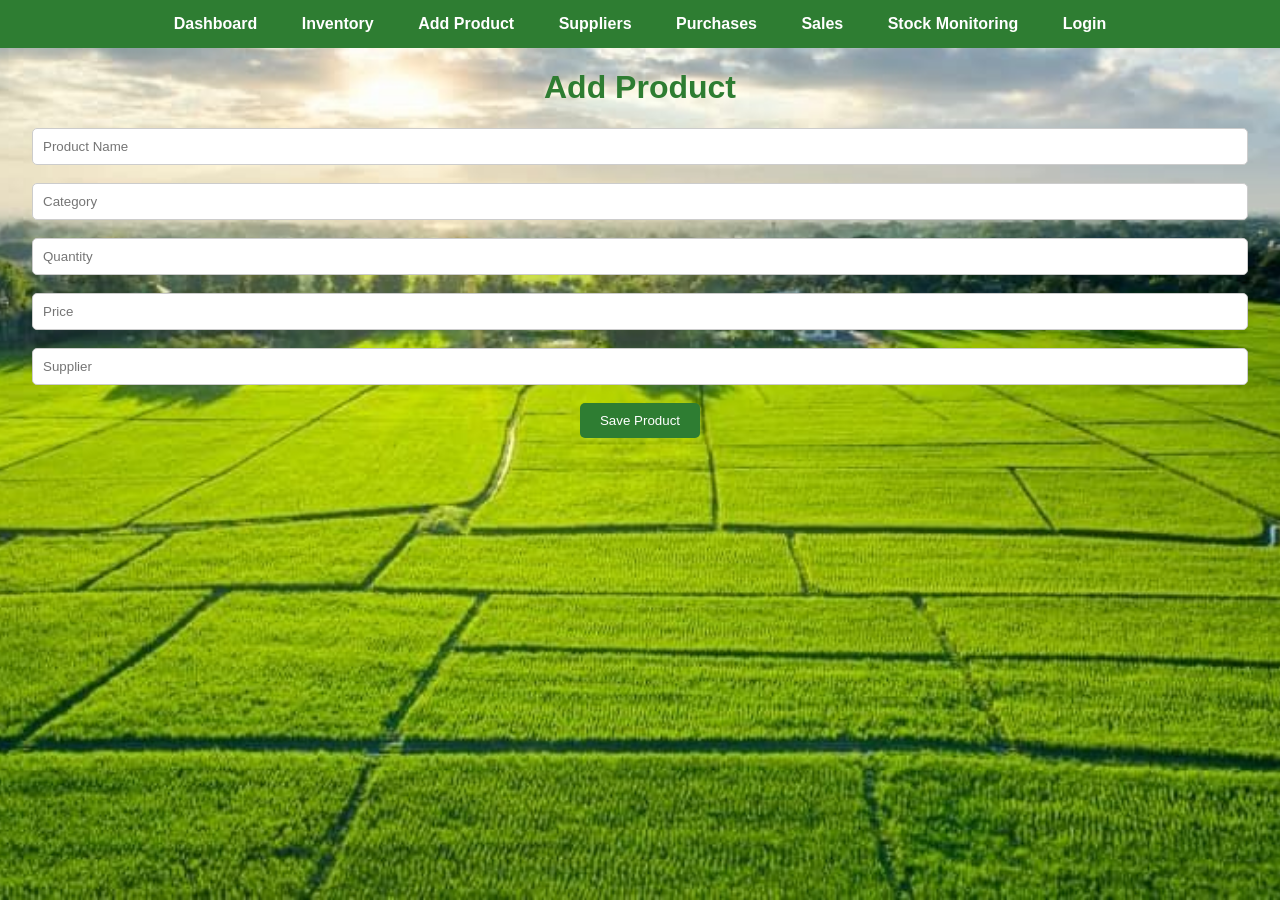
<file: src/main/resources/static/add-product.html>
<!DOCTYPE html>
<html>
<head>
  <title>Add Product</title>
  <link rel="stylesheet" href="style.css">
  <link rel="icon" type="image/jpg" href="favicron.jpg">
</head>
<body>
<div class="navbar">
  <a href="index.html">Dashboard</a>
  <a href="products.html">Inventory</a>
  <a href="add-product.html">Add Product</a>
  <a href="supplier.html">Suppliers</a>
  <a href="purchase.html">Purchases</a>
  <a href="sales.html">Sales</a>
  <a href="stock.html">Stock Monitoring</a>
  <a href="login.html">Login</a>
</div>
<h1>Add Product</h1>

<form id="productForm">

  <input type="text"
         id="productName"
         placeholder="Product Name"
         required>

  <br><br>

  <input type="text"
         id="category"
         placeholder="Category"
         required>

  <br><br>

  <input type="number"
         id="quantity"
         placeholder="Quantity"
         required>

  <br><br>

  <input type="number"
         id="price"
         placeholder="Price"
         required>

  <br><br>

  <input type="text"
         id="supplier"
         placeholder="Supplier"
         required>

  <br><br>

  <button type="submit">
    Save Product
  </button>

</form>

<h3 id="message"></h3>

<script>

  document.getElementById("productForm")
  .addEventListener("submit", function(event){

      event.preventDefault();

      const product = {

          productName:
              document.getElementById("productName").value,

          category:
              document.getElementById("category").value,

          quantity:
              parseInt(document.getElementById("quantity").value),

          price:
              parseFloat(document.getElementById("price").value),

          supplier:
              document.getElementById("supplier").value
      };

      fetch('/products', {

          method:'POST',

          headers:{
              'Content-Type':'application/json'
          },

          body:JSON.stringify(product)

      })

      .then(response => response.json())

      .then(data => {

          document.getElementById("message")
          .innerText =
          "Product Added Successfully!";

          document.getElementById("productForm").reset();
      });

  });

</script>

</body>
</html>
</file>
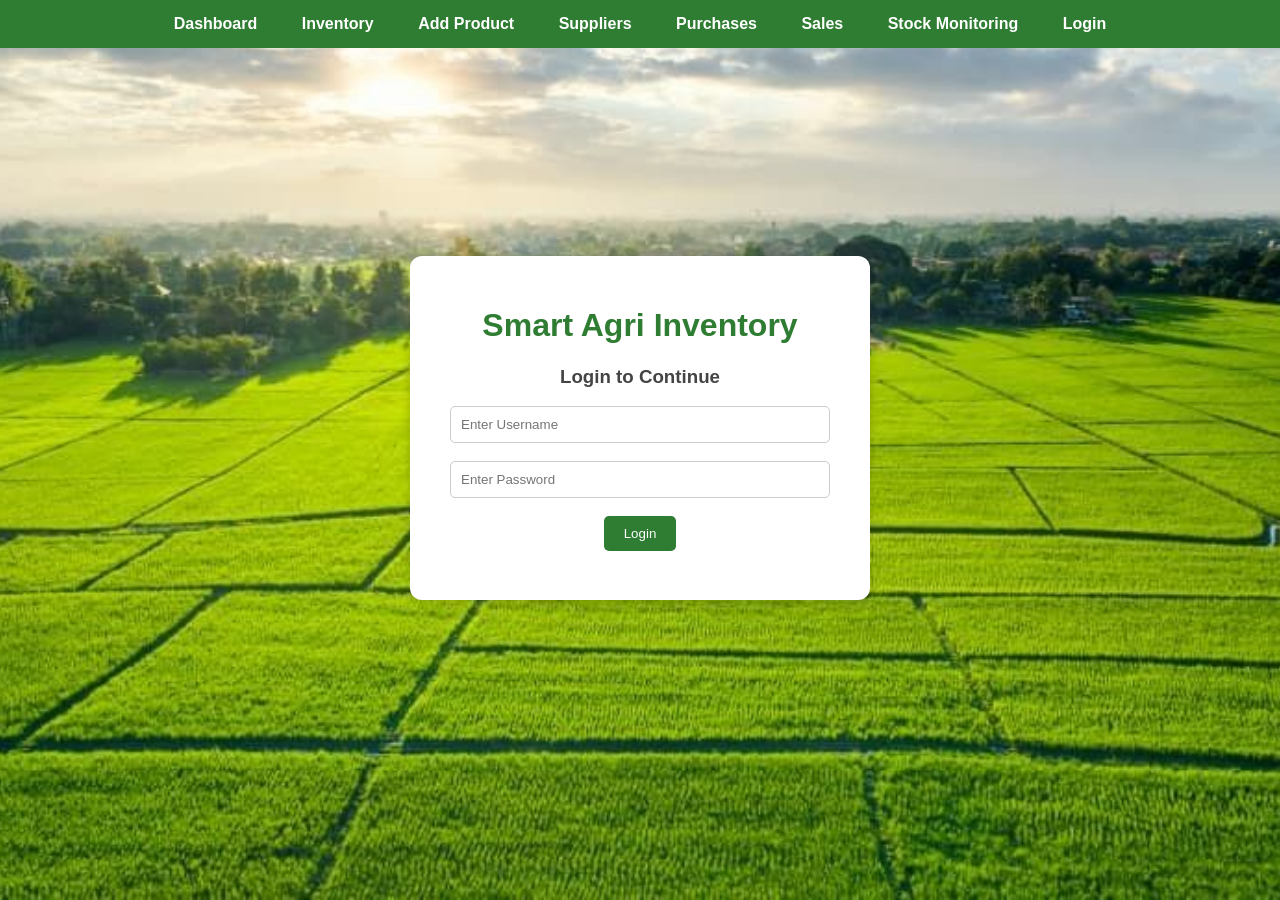
<file: src/main/resources/static/login.html>
<!DOCTYPE html>
<html>
<head>
  <title>Smart Agri Login</title>
  <link rel="stylesheet" href="style.css">
  <link rel="icon" type="image/jpg" href="favicron.jpg">
</head>
<body>

<div class="navbar">
  <a href="index.html">Dashboard</a>
  <a href="products.html">Inventory</a>
  <a href="add-product.html">Add Product</a>
  <a href="supplier.html">Suppliers</a>
  <a href="purchase.html">Purchases</a>
  <a href="sales.html">Sales</a>
  <a href="stock.html">Stock Monitoring</a>
  <a href="login.html">Login</a>
</div>

<div style="display:flex;justify-content:center;align-items:center;height:80vh;">

  <div class="card" style="width:400px;text-align:center;">

    <h1>Smart Agri Inventory</h1>
    <h3>Login to Continue</h3>

    <form id="loginForm">

      <input
              type="text"
              id="username"
              placeholder="Enter Username"
              required>

      <br><br>

      <input
              type="password"
              id="password"
              placeholder="Enter Password"
              required>

      <br><br>

      <button type="submit">
        Login
      </button>

    </form>

    <h3 id="result"></h3>

  </div>

</div>

<script>

  document.getElementById("loginForm")
  .addEventListener("submit", async function(e){

      e.preventDefault();

      const user = {
          username: document.getElementById("username").value,
          password: document.getElementById("password").value
      };

      const response = await fetch(
          "http://localhost:8080/auth/login",
          {
              method:"POST",
              headers:{
                  "Content-Type":"application/json"
              },
              body:JSON.stringify(user)
          });

      const result = await response.text();

      if(result === "Login Successful"){

          document.getElementById("result").innerHTML =
              "✅ Login Successful";

          setTimeout(() => {
              window.location.href = "index.html";
          }, 1000);

      }else{

          document.getElementById("result").innerHTML =
              "❌ Invalid Username or Password";
      }
  });

</script>

</body>
</html>
</file>
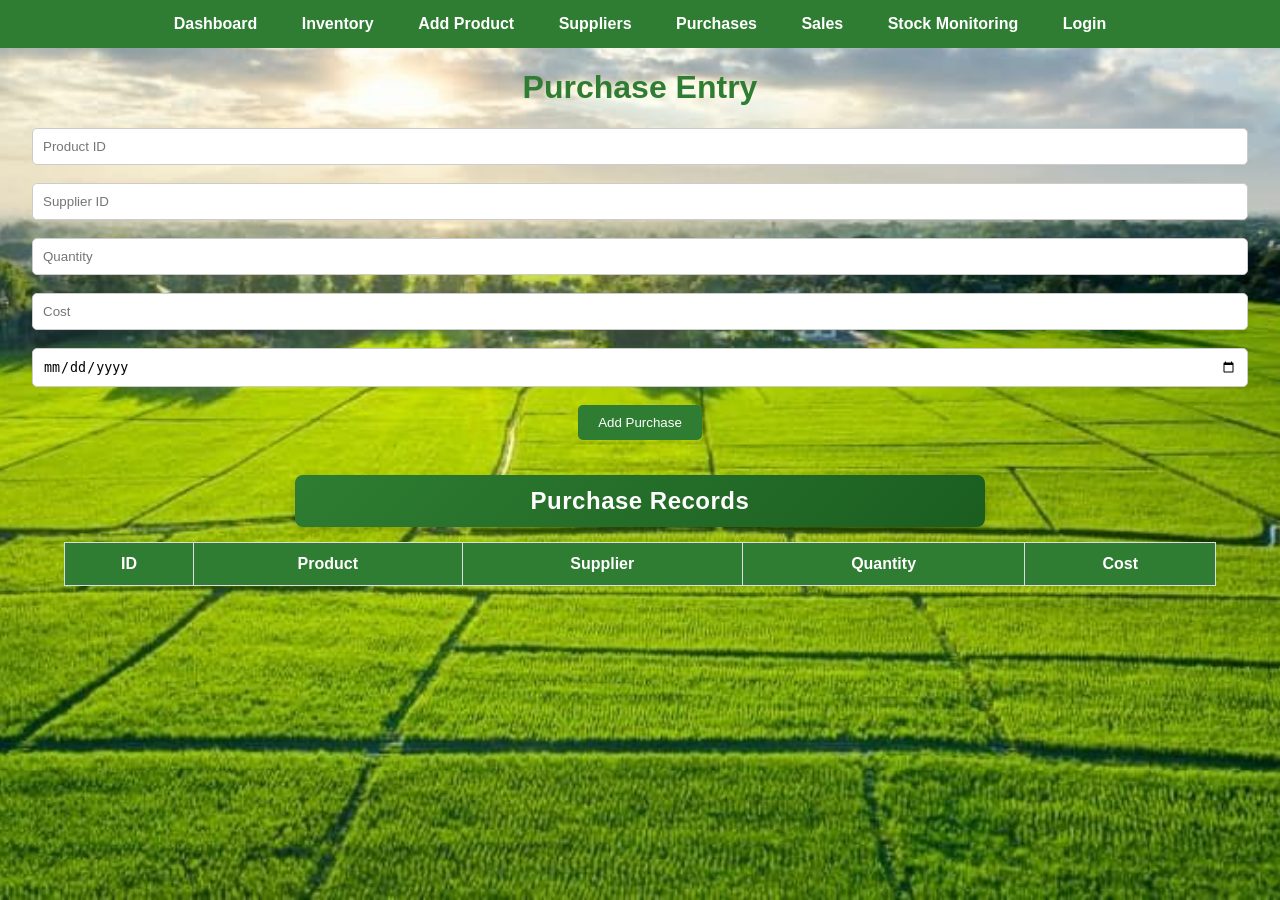
<file: src/main/resources/static/purchase.html>
<!DOCTYPE html>
<html>
<head>
    <title>Purchase Entry</title>
    <link rel="stylesheet" href="style.css">
    <link rel="icon" type="image/jpg" href="favicron.jpg">
</head>
<body>

<div class="navbar">
    <a href="index.html">Dashboard</a>
    <a href="products.html">Inventory</a>
    <a href="add-product.html">Add Product</a>
    <a href="supplier.html">Suppliers</a>
    <a href="purchase.html">Purchases</a>
    <a href="sales.html">Sales</a>
    <a href="stock.html">Stock Monitoring</a>
    <a href="login.html">Login</a>
</div>

<h1>Purchase Entry</h1>

<form id="purchaseForm">

    <input type="number"
           id="productId"
           placeholder="Product ID">

    <br><br>

    <input type="number"
           id="supplierId"
           placeholder="Supplier ID">

    <br><br>

    <input type="number"
           id="quantity"
           placeholder="Quantity">

    <br><br>

    <input type="number"
           id="cost"
           placeholder="Cost">

    <br><br>

    <input type="date"
           id="purchaseDate">

    <br><br>

    <button type="submit">
        Add Purchase
    </button>

</form>

<h2>Purchase Records</h2>

<table border="1">

    <thead>
    <tr>
        <th>ID</th>
        <th>Product</th>
        <th>Supplier</th>
        <th>Quantity</th>
        <th>Cost</th>
    </tr>
    </thead>

    <tbody id="purchaseTable"></tbody>

</table>

<script src="purchase.js"></script>

</body>
</html>
</file>
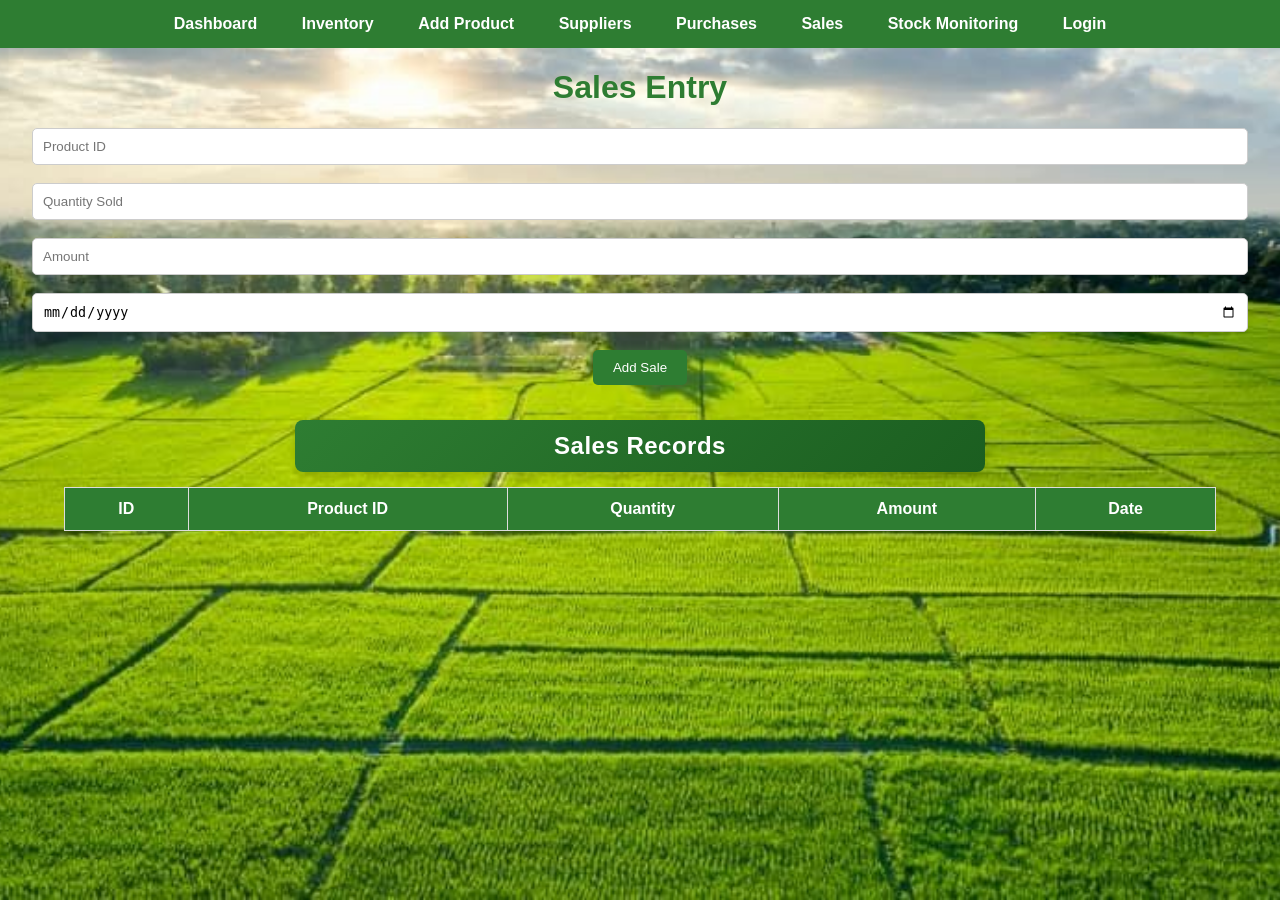
<file: src/main/resources/static/sales.html>
<!DOCTYPE html>
<html>
<head>
  <title>Sales Entry</title>
  <link rel="stylesheet" href="style.css">
  <link rel="icon" type="image/jpg" href="favicron.jpg">
</head>
<body>

<div class="navbar">
  <a href="index.html">Dashboard</a>
  <a href="products.html">Inventory</a>
  <a href="add-product.html">Add Product</a>
  <a href="supplier.html">Suppliers</a>
  <a href="purchase.html">Purchases</a>
  <a href="sales.html">Sales</a>
  <a href="stock.html">Stock Monitoring</a>
  <a href="login.html">Login</a>
</div>

<h1>Sales Entry</h1>

<form id="salesForm">

  <input type="number"
         id="productId"
         placeholder="Product ID">

  <br><br>

  <input type="number"
         id="quantity"
         placeholder="Quantity Sold">

  <br><br>

  <input type="number"
         id="amount"
         placeholder="Amount">

  <br><br>

  <input type="date"
         id="saleDate">

  <br><br>

  <button type="submit">
    Add Sale
  </button>

</form>

<h2>Sales Records</h2>

<table border="1">

  <thead>
  <tr>
    <th>ID</th>
    <th>Product ID</th>
    <th>Quantity</th>
    <th>Amount</th>
    <th>Date</th>
  </tr>
  </thead>

  <tbody id="salesTable"></tbody>

</table>

<script src="sales.js"></script>

</body>
</html>
</file>
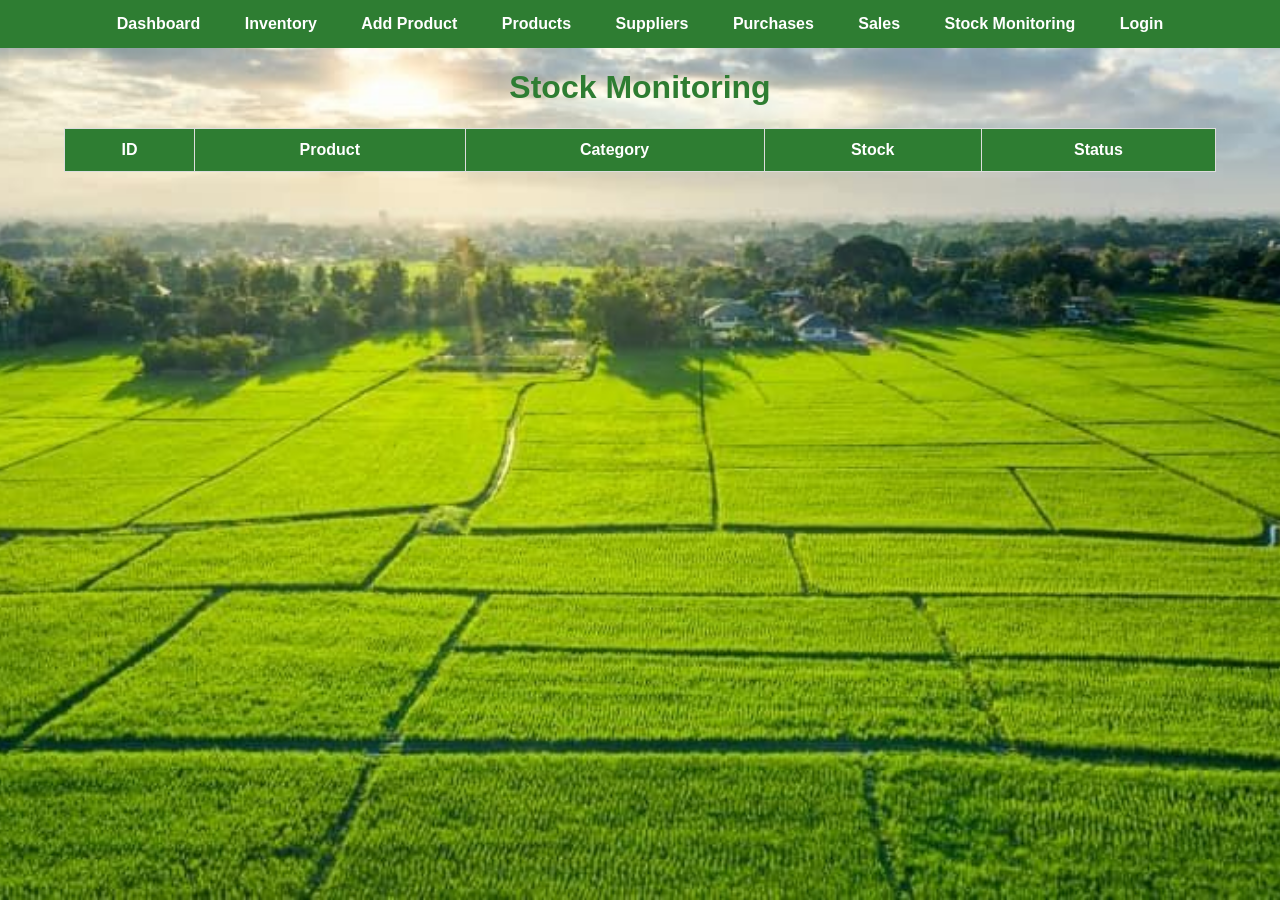
<file: src/main/resources/static/stock.html>
<!DOCTYPE html>
<html>
<head>
  <title>Stock Monitoring</title>
  <link rel="stylesheet" href="style.css">
  <link rel="icon" type="image/jpg" href="favicron.jpg">
</head>

<body>

<div class="navbar">
  <a href="index.html">Dashboard</a>
  <a href="products.html">Inventory</a>
  <a href="add-product.html">Add Product</a>
  <a href="products.html">Products</a>
  <a href="supplier.html">Suppliers</a>
  <a href="purchase.html">Purchases</a>
  <a href="sales.html">Sales</a>
  <a href="stock.html">Stock Monitoring</a>
  <a href="login.html">Login</a>
</div>

<h1>Stock Monitoring</h1>

<table>

  <thead>

  <tr>
    <th>ID</th>
    <th>Product</th>
    <th>Category</th>
    <th>Stock</th>
    <th>Status</th>
  </tr>

  </thead>

  <tbody id="stockTable">

  </tbody>

</table>

<script>

  async function loadStock(){

  const response=await fetch("http://localhost:8080/products");

  const products=await response.json();

  let output="";

  products.forEach(product=>{

  let status="Available";

  if(product.quantity==0){

  status="Out of Stock";

  }
  else if(product.quantity<10){

  status="Low Stock";

  }

  output+=`

  <tr>

  <td>${product.id}</td>

  <td>${product.productName}</td>

  <td>${product.category}</td>

  <td>${product.quantity}</td>

  <td>${status}</td>

  </tr>

  `;

  });

  document.getElementById("stockTable").innerHTML=output;

  }

  loadStock();

</script>

</body>
</html>
</file>
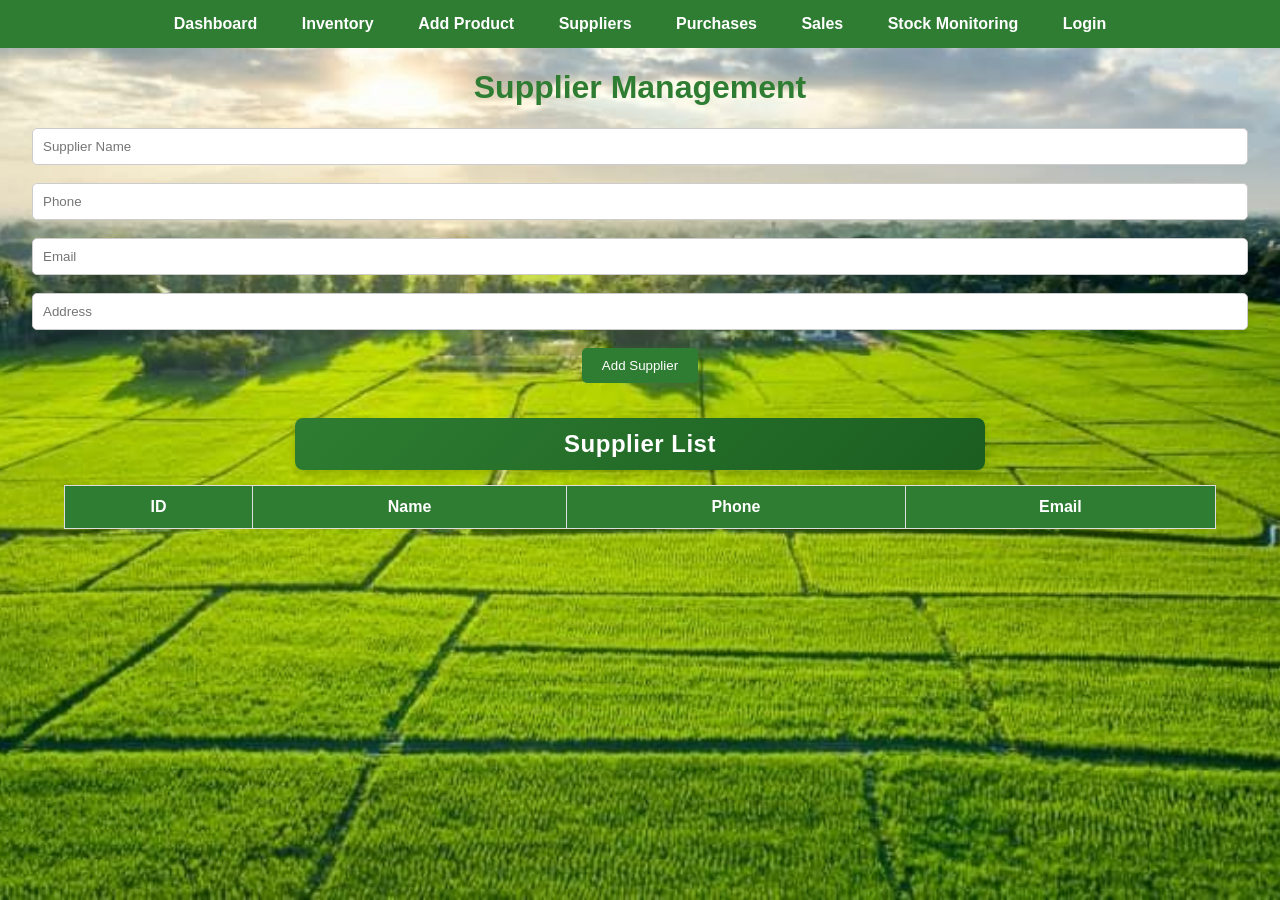
<file: src/main/resources/static/supplier.html>
<!DOCTYPE html>
<html>
<head>
    <title>Supplier Management</title>
    <link rel="stylesheet" href="style.css">
    <link rel="icon" type="image/jpg" href="favicron.jpg">
</head>
<body>

<div class="navbar">
    <a href="index.html">Dashboard</a>
    <a href="products.html">Inventory</a>
    <a href="add-product.html">Add Product</a>
    <a href="supplier.html">Suppliers</a>
    <a href="purchase.html">Purchases</a>
    <a href="sales.html">Sales</a>
    <a href="stock.html">Stock Monitoring</a>
    <a href="login.html">Login</a>
</div>

<h1>Supplier Management</h1>

<form id="supplierForm">
    <input type="text" id="supplierName" placeholder="Supplier Name"><br><br>

    <input type="text" id="phone" placeholder="Phone"><br><br>

    <input type="email" id="email" placeholder="Email"><br><br>

    <input type="text" id="address" placeholder="Address"><br><br>

    <button type="submit">Add Supplier</button>
</form>

<h2>Supplier List</h2>

<table border="1">
    <thead>
    <tr>
        <th>ID</th>
        <th>Name</th>
        <th>Phone</th>
        <th>Email</th>
    </tr>
    </thead>

    <tbody id="supplierTable"></tbody>
</table>

<script src="supplier.js"></script>

</body>
</html>
</file>
<file: src/main/resources/static/style.css>
body {
    font-family: Arial, sans-serif;
    text-align: center;
    margin: 0;
    padding: 0;
    background-color: #f4f6f9;

    /* Added Background Image Properties */
    background-image: url('1.jpg');
    background-size: cover;
    background-position: center;
    background-repeat: no-repeat;
    background-attachment: fixed;
}

.navbar {
    background-color: #2e7d32;
    padding: 15px;
    margin-bottom: 20px;
}

.navbar a {
    color: white;
    text-decoration: none;
    margin: 0 20px;
    font-weight: bold;
}

.navbar a:hover {
    text-decoration: underline;
}

h1 {
    color: #2e7d32;
}

h2, h3 {
    color: #444;
}

.card {
    width: 350px;
    margin: 20px auto;
    padding: 30px;
    background: white;
    border-radius: 12px;
    box-shadow: 0px 4px 10px rgba(0,0,0,0.2);
}

/* Removed the background, padding, and box-shadow to fix the "small box" issue */
form {
    width: 100%;
    margin: 0 auto;
}

input {
    width: 95%;
    padding: 10px;
    border: 1px solid #ccc;
    border-radius: 5px;
    box-sizing: border-box;
}

button {
    background-color: #2e7d32;
    color: white;
    border: none;
    padding: 10px 20px;
    border-radius: 5px;
    cursor: pointer;
}

button:hover {
    background-color: #1b5e20;
}

table {
    width: 90%;
    margin: auto;
    border-collapse: collapse;
    background: white;
}

th, td {
    padding: 12px;
    border: 1px solid #ddd;
    text-align: center;
}

th {
    background-color: #2e7d32;
    color: white;
}

tr:nth-child(even) {
    background-color: #f2f2f2;
}
h2 {
    color: white;
    text-align: center;
    background: linear-gradient(135deg, #2e7d32, #1b5e20);
    padding: 12px 20px;
    margin: 35px auto 15px auto;
    width: 80%;
    max-width: 650px;
    border-radius: 8px;
    box-shadow: 0px 4px 8px rgba(0, 0, 0, 0.15);
    letter-spacing: 0.5px;
}

ul {
    list-style-type: none;
    padding: 0;
}

@keyframes alertBlink {
    0% { box-shadow: 0 0 0 0 rgba(211, 47, 47, 0.7); }
    70% { box-shadow: 0 0 0 10px rgba(211, 47, 47, 0); }
    100% { box-shadow: 0 0 0 0 rgba(211, 47, 47, 0); }
}

li {
    color: #d32f2f;
    font-weight: bold;
    padding: 12px;
    font-size: 18px;
    background-color: white;
    border: 2px solid #d32f2f;
    border-radius: 8px;
    margin: 10px auto;
    width: 80%;
    max-width: 400px;
    animation: alertBlink 1.5s infinite; 
    display: flex;
    justify-content: center;
    align-items: center;
    gap: 10px;
}
</file>
